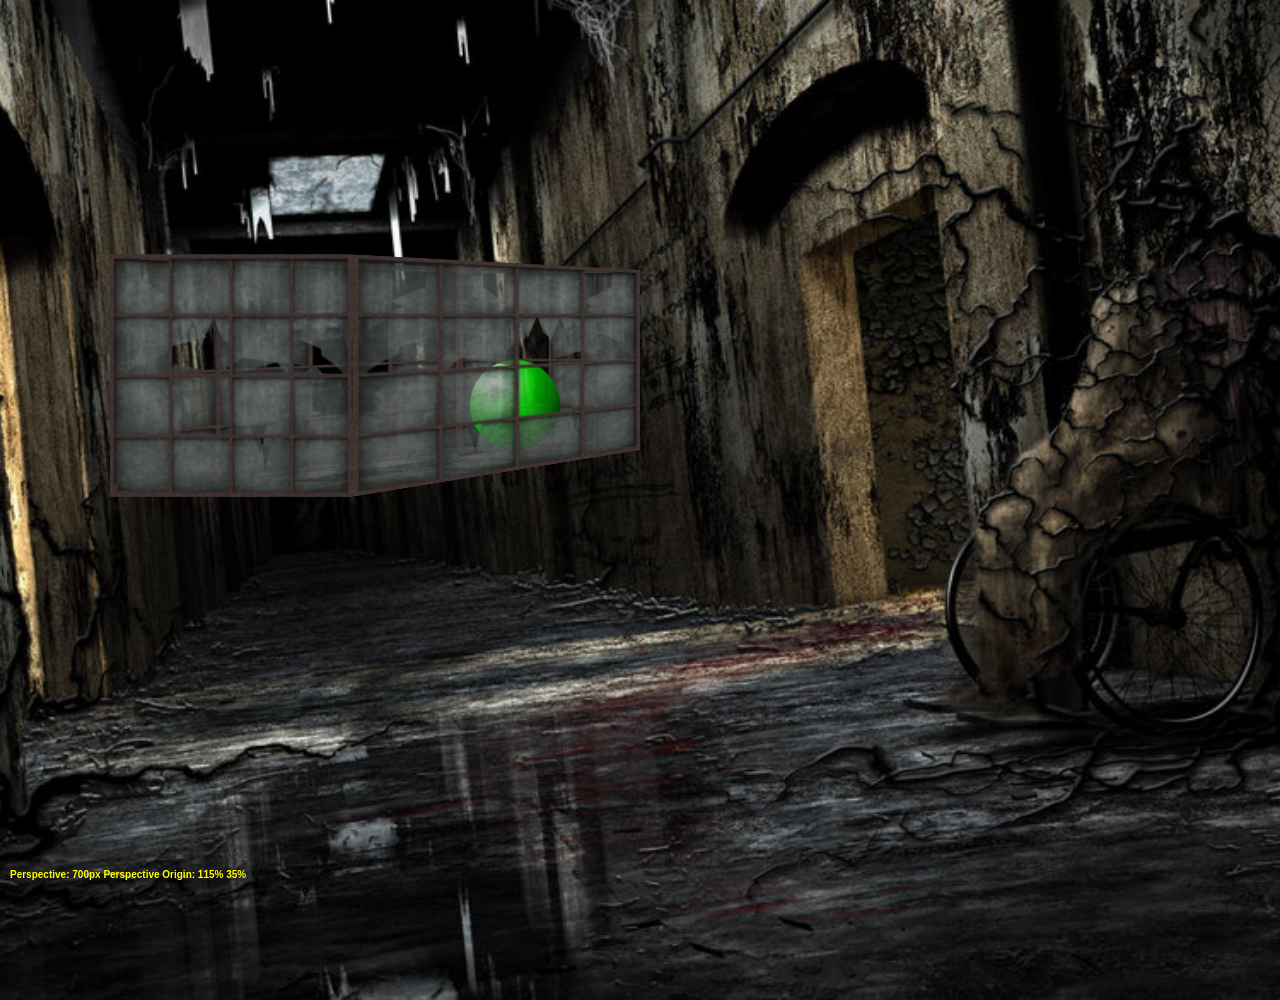
<file: index.html>
<!doctype html>
<html>
<head>
  <meta charset="utf-8">
  <link rel="shortcut icon" href="js-ico.png" type="image/x-icon">
  <title>Ball in cube</title>
  <link type="text/css" href="main.css" rel="stylesheet"/>
  <script src="detect_IE.js"></script>
  <script src="radialGradient.js"></script>
</head>

<body>
    <div id = "garevnaCubeContainer"></div>
    <p id = "demo"></p>
    <script src="main.js"></script>
<script>
    if ( window.addEventListener )
	     window.addEventListener( 'resize', document.garevna.cubeResize )
    else window.attachEvent( 'onresize', document.garevna.cubeResize )
</script>

</body>
</html>
</file>
<file: main.css>
@charset "utf-8";
/* Cube & Ball */
 body {
	 background-image: url(fone.jpg);
	 background-size:cover;
	 background-repeat:no-repeat;
	 background-position:top center;
	 margin:0;
	 width:100%;
	 height:1000px;
	 overflow:hidden;
	 font-family: Gotham, "Helvetica Neue", Helvetica, Arial, sans-serif;
	 font-size:10px;
	 font-weight:bold;
 }
 #garevnaCubeContainer { position:fixed; top: 0; left: 0; bottom: 0; right: 0; }
 #garevnaCube, .garevnaCubeFace, #garevnaCubeBall { position:absolute; }
 #garevnaCube {
	width:100%;
	height:100%;
	-webkit-transform-style: preserve-3d;
	-moz-transform-style: preserve-3d;
	transform-style: preserve-3d;
	-webkit-backface-visibility: visible;
	-moz-backface-visibility: visible;
	backface-visibility: visible;
	box-sizing:border-box;
 }
 .garevnaCubeFace, #garevnaCubeBall { border: none; background-size:cover; background-repeat:no-repeat; }
 .garevnaCubeFace {
	background-position:center center;
	transform-origin:0 0;
	-webkit-transform-origin: 0 0;
	-moz-transform-origin:0 0;
	background-image: url(crash.png);
 }
 #garevnaCubeBall  { width:50px; height:50px; border-radius:100%; margin: auto auto 2px 10px; }
#demo {
	color:yellow; 
	font-size:10px; 
	position:fixed; 
	bottom:0; 
	padding:10px;
}
</file>
